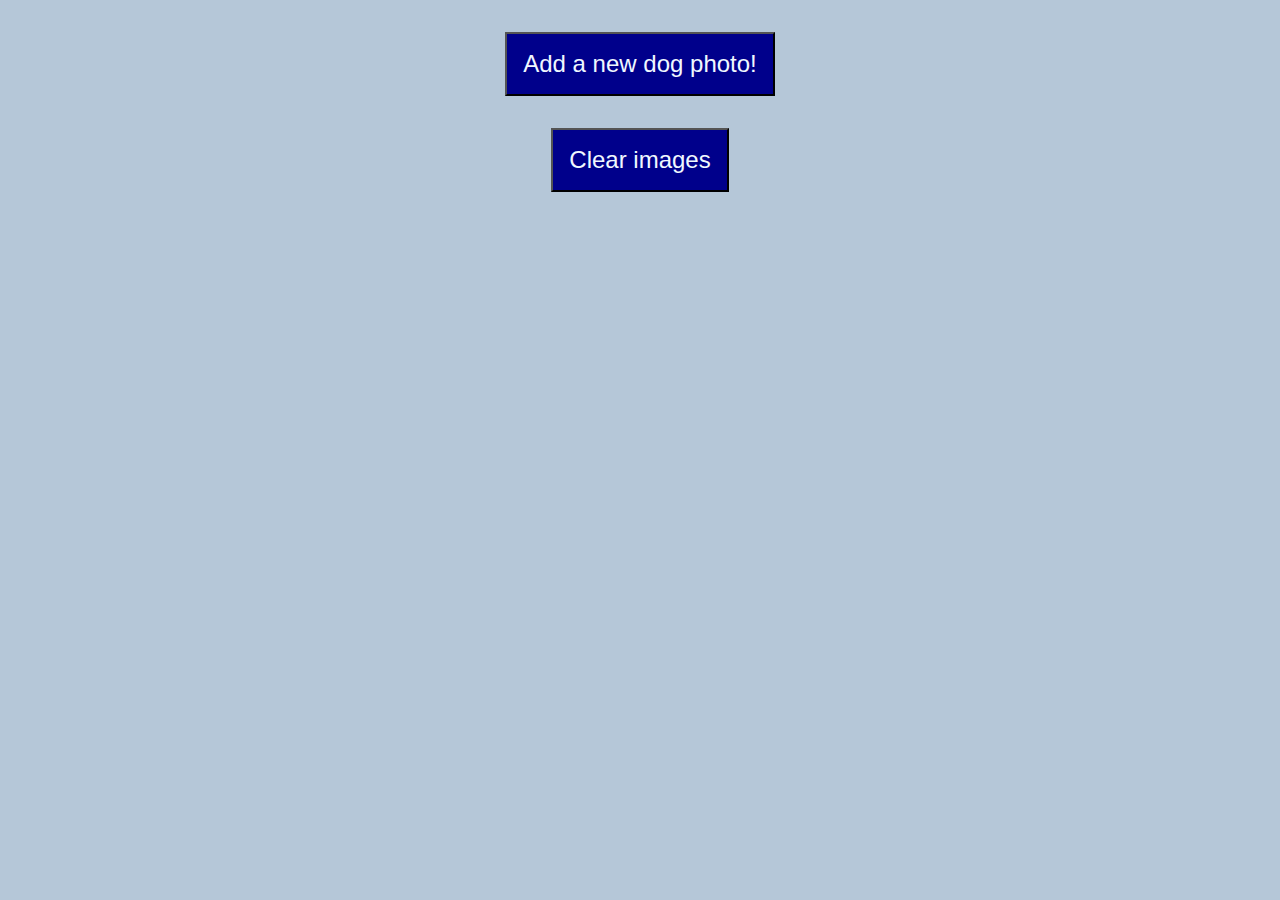
<file: challenges/dog-photo-gallery/index.html>
<!doctype html>

<html lang="en">
<head>
  <meta charset="utf-8">
  <title>Dog Photo Gallery</title>
  <link rel="stylesheet" href="style.css" />
</head>

<body>
  <button id="add" type="button">Add a new dog photo!</button>
  <button id="clear" type="button">Clear images</button>
  <ul></ul>

  <script src="dogs.js"></script>
</body>
</html>
</file>
<file: challenges/dog-photo-gallery/style.css>
img {
  display: block;
  max-height: 300px;
  margin: 2rem auto;
  border-radius: 25px;
}

ul {
  list-style-type: none;
  margin: 0;
  padding: 0;
}

body {
  background-color: rgb(181, 199, 216);
}

button {
  display: block;
  margin: 2rem auto;
  padding: 1rem;
  font-size: 1.5rem;
  background-color: darkblue;
  color: aliceblue;
}
</file>
